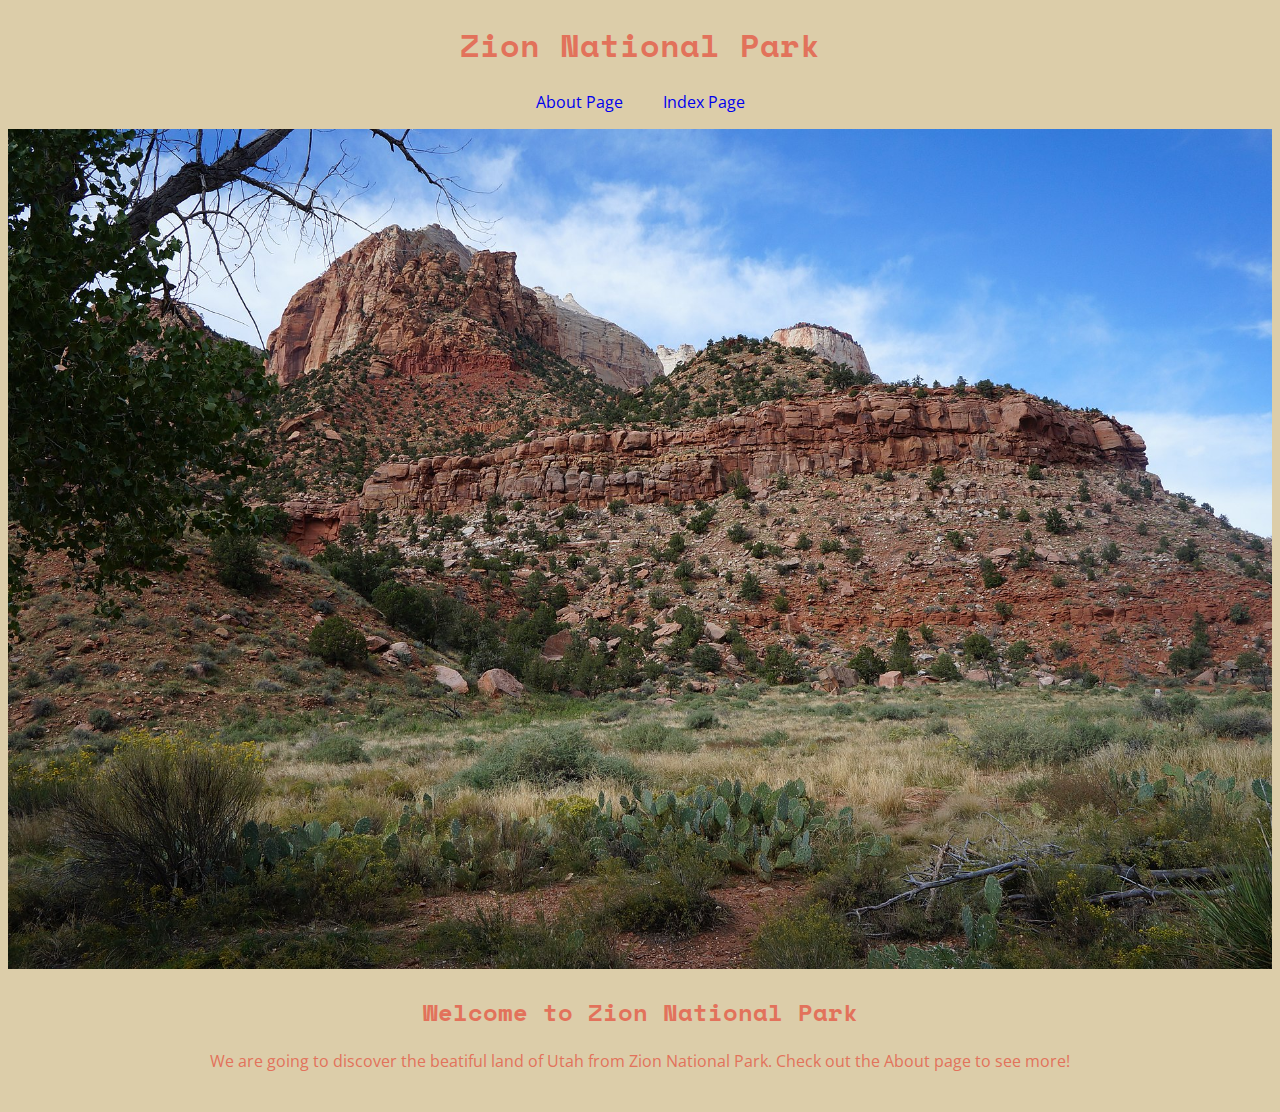
<file: index.html>
<!DOCTYPE html>
<html lang="en">
<head>
  <meta charset="UTF-8">
  <meta http-equiv="X-UA-Compatible" content="IE=edge">
  <meta name="viewport" content="width=device-width, initial-scale=1.0">
  <link rel="preconnect" href="https://fonts.googleapis.com">
<link rel="preconnect" href="https://fonts.gstatic.com" crossorigin>
<link href="https://fonts.googleapis.com/css2?family=Open+Sans:ital,wght@0,300..800;1,300..800&display=swap" rel="stylesheet">
<link href="https://fonts.googleapis.com/css2?family=Space+Mono:ital,wght@0,400;0,700;1,400;1,700&display=swap" rel="stylesheet">
  <link rel="stylesheet" href="css/style.css">
  <link rel="stylesheet" href="css/links.css">
  <link rel="stylesheet" href="css/variables.css">
  <title>National Park Referance</title>
</head>
<body>
  <header>
    <h1>Zion National Park</h1>
  <nav>
    <ul>
      <li><a href="about.html">About Page</a></li>
      <li><a href="index.html">Index Page</a></li>
    </ul>
  </nav>
  </header>
  <main>
  <section class="hero">
    <img src="img/zyon.png" alt="Zion National Park Picture of mountain">
    <h2>Welcome to Zion National Park</h2>
    <p>We are going to discover the beatiful land of Utah from Zion National Park. Check out the About page to see more!</p>
  </section>
</main>

</body>
</html>
</file>
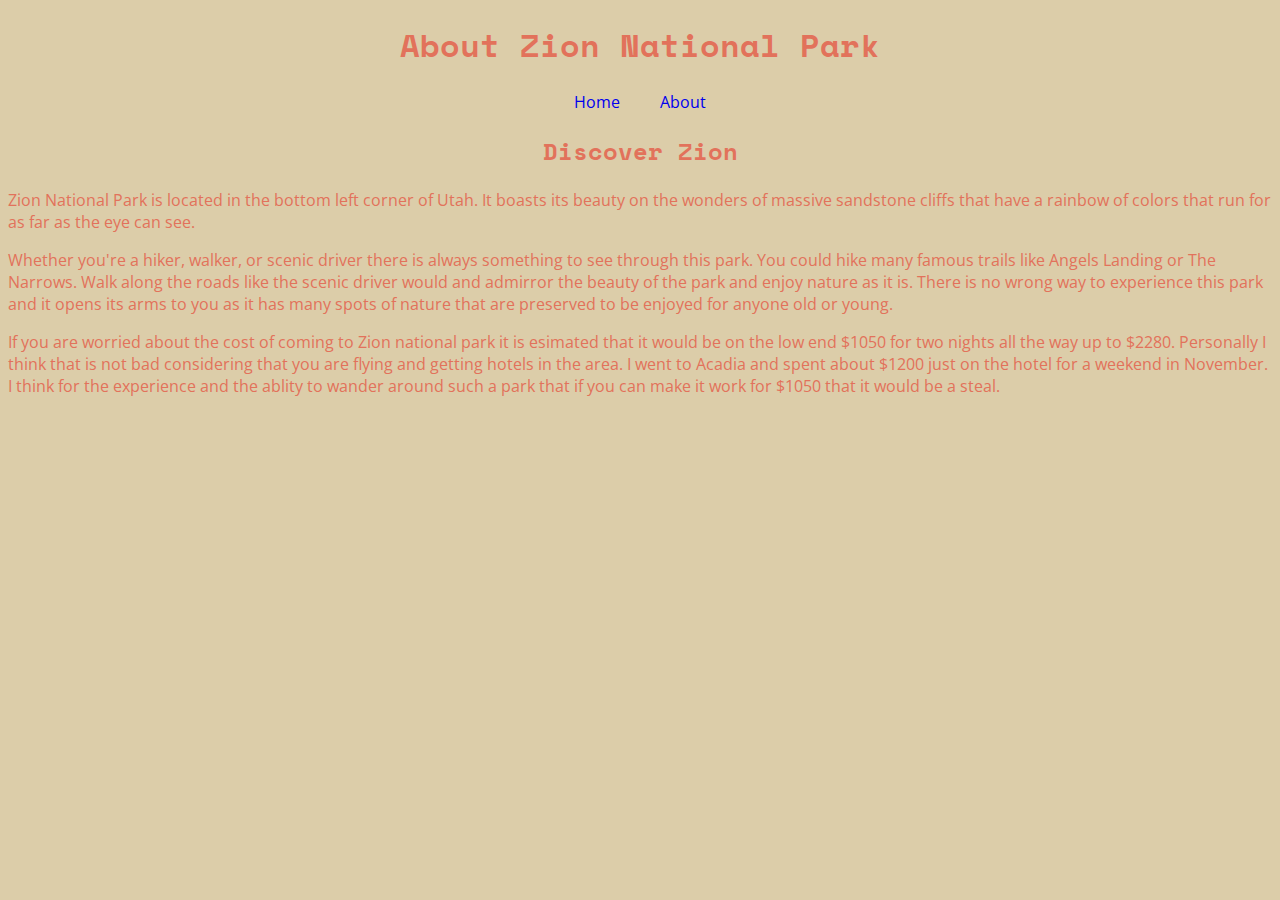
<file: about.html>
<!DOCTYPE html>
<html lang="en">
<head>
  <meta charset="UTF-8">
  <meta http-equiv="X-UA-Compatible" content="IE=edge">
  <meta name="viewport" content="width=device-width, initial-scale=1.0">
  <link rel="preconnect" href="https://fonts.googleapis.com">
  <link rel="preconnect" href="https://fonts.gstatic.com" crossorigin>
  <link href="https://fonts.googleapis.com/css2?family=Space+Mono:ital,wght@0,400;0,700;1,400;1,700&display=swap" rel="stylesheet">
  <link href="https://fonts.googleapis.com/css2?family=Open+Sans:ital,wght@0,300..800;1,300..800&display=swap" rel="stylesheet">
  <link rel="stylesheet" href="css/style.css">
  <link rel="stylesheet" href="css/links.css">
  <link rel="stylesheet" href="css/variables.css">
  <title>About Zion National Park</title>
</head>
<body>
<header>
  <h1>About Zion National Park</h1>
  <nav>
    <ul>
      <li><a href="index.html">Home</a></li>
      <li><a href="about.html">About</a></li>
    </ul>
  </nav>
</header>
<main>
  <section class="about">
    <h2>Discover Zion</h2>
    <p>Zion National Park is located in the bottom left corner of Utah. It boasts its beauty on the wonders of massive sandstone cliffs that have a rainbow of colors that run for as far as the eye can see. </p>
    <p>Whether you're a hiker, walker, or scenic driver there is always something to see through this park. You could hike many famous trails like Angels Landing or The Narrows. Walk along the roads like the scenic driver would and admirror the beauty of the park and enjoy nature as it is. There is no wrong way to experience this park and it opens its arms to you as it has many spots of nature that are preserved to be enjoyed for anyone old or young. </p>
    <p>If you are worried about the cost of coming to Zion national park it is esimated that it would be on the low end $1050 for two nights all the way up to $2280. Personally I think that is not bad considering that you are flying and getting hotels in the area. I went to Acadia and spent about $1200 just on the hotel for a weekend in November. I think for the experience and the ablity to wander around such a park that if you can make it work for $1050 that it would be a steal. </p>
  </section>
</main>
</body>
</html>
</file>
<file: css/style.css>
@import 'variables.css';

nav ul {
  display: flex;
  list-style-type: none;
  margin-left: -40px;
  justify-content: center;
}

li {
  /* this will allow for a 12 pixel margin on the left and right link */
  margin: 0 12px;
}

body {
  font-family: var(--font-secondary);
  color: var(--color-primary);
  background-color: var(--color-secondary);
}

h1 {
  font-family: var(--font-primary);
  color: var(--color-primary);
  display: flex;
  justify-content: center;
}

h2 {
  display: flex;
  color: var(--color-primary);
  justify-content: center;
  font-family: var(--font-primary);
}

.hero {
  text-align: center;
  margin-bottom: 40px;
}

.hero img {
  max-width: 100%;
  height: auto;
}

.introduction {
  margin-bottom: 40px;
}

.about {
  margin-bottom: 40px;
}

p {
  font-family: var(--font-secondary);
}
</file>
<file: css/links.css>
a {
  padding: 8px;
  transition: 500ms all;
}

a:link {
  text-decoration: none;
}

a:visited {
  color: var(--color--secondary);
}

a:hover {
  text-decoration: none;
  background-color: var(--color--primary);
}

a:active {
  color: white;
  background-color: var(--color--secondary);
}
</file>
<file: css/variables.css>
:root {
  --color-primary: #e2725b;
  --color-secondary: #dccda9;
  --font-primary: 'Space Mono', monospace;
  --font-secondary: 'Open Sans', monospace;
  /* Using primary and secondary are industry */
  /* Do not use more than 3 colors more are frowned on */
}
</file>
